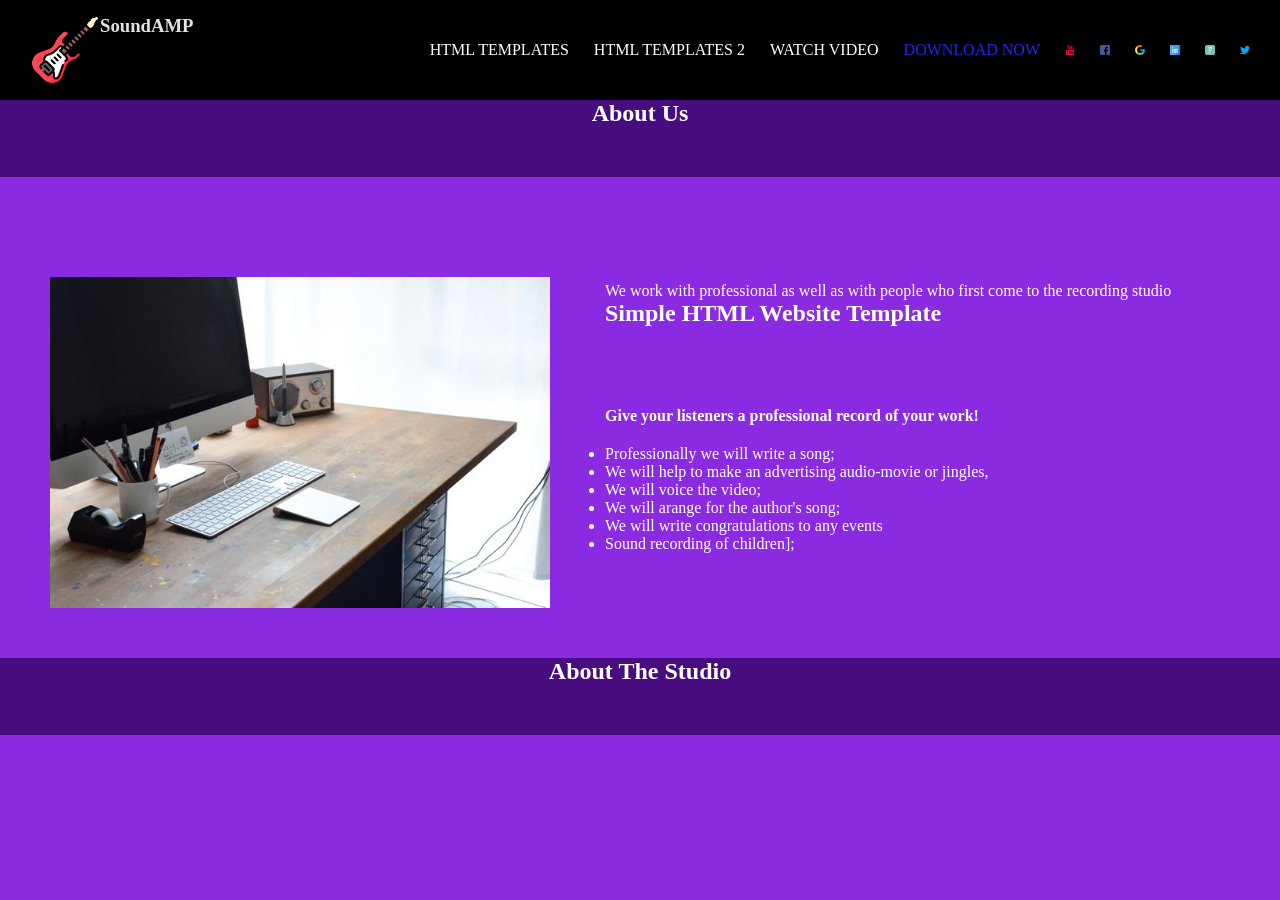
<file: #6/index.html>
<!DOCTYPE html>
<html>
<head>
    
    <title>Page Title</title>
    <link rel='stylesheet' href='main.css'>
</head>
<body>
    <header>
       <div class="box">
        <img src="electric-guitar.png" alt="">
        <h3>SoundAMP</h3>
         </div>
        
         <div class="menu">
         <div>HTML TEMPLATES</div>
        <div>HTML TEMPLATES 2</div>
        <div>WATCH VIDEO</div>
        <div style="color: rgb(36, 36, 243);">DOWNLOAD NOW</div>
      


        <img class="mb"   src="social.png" alt="">
        <img class="mb" src="facebook.png" alt="">
        <img class="mb" src="google.png" alt="">
        <img class="mb"  src="linkedin-logo.png" alt="">
        <img class="mb" src="letter-p.png" alt="">
        <img class="mb" src="twitter.png" alt="">
         </div>
         </header>

         
         
         <main>
            <section>
                <h1 class="st">About Us</h1>

                <div class="container">
                    <div class="row">

                        <img src="pexels-skylar-kang-6368906 (1).jpg" alt="">

                        <div class="content">
                    <p>We work with professional as well as with people who first come to the recording studio</p>

                      <h2 class="satauri">Simple HTML Website Template</h2>
                      
                      <h4 class="gv">Give your listeners a professional record of your work!</h4>
                    
                      <ul>
                        <li> Professionally we will write a song;</li>
                        <li> We will help to make an advertising audio-movie or jingles,</li>
                        <li> We will voice the video;</li>
                        <li> We will arange for the author's song;</li>
                        <li> We will write congratulations to any events</li>
                        <li> Sound recording of children];</li>
                      </ul>

                  </div>
                 </div>
                </div>

                <footer>
                    <h1>About The Studio</h1>
                </footer>

            </section>
         </main>

       





       
    </header>
    
</body>
</html>
</file>
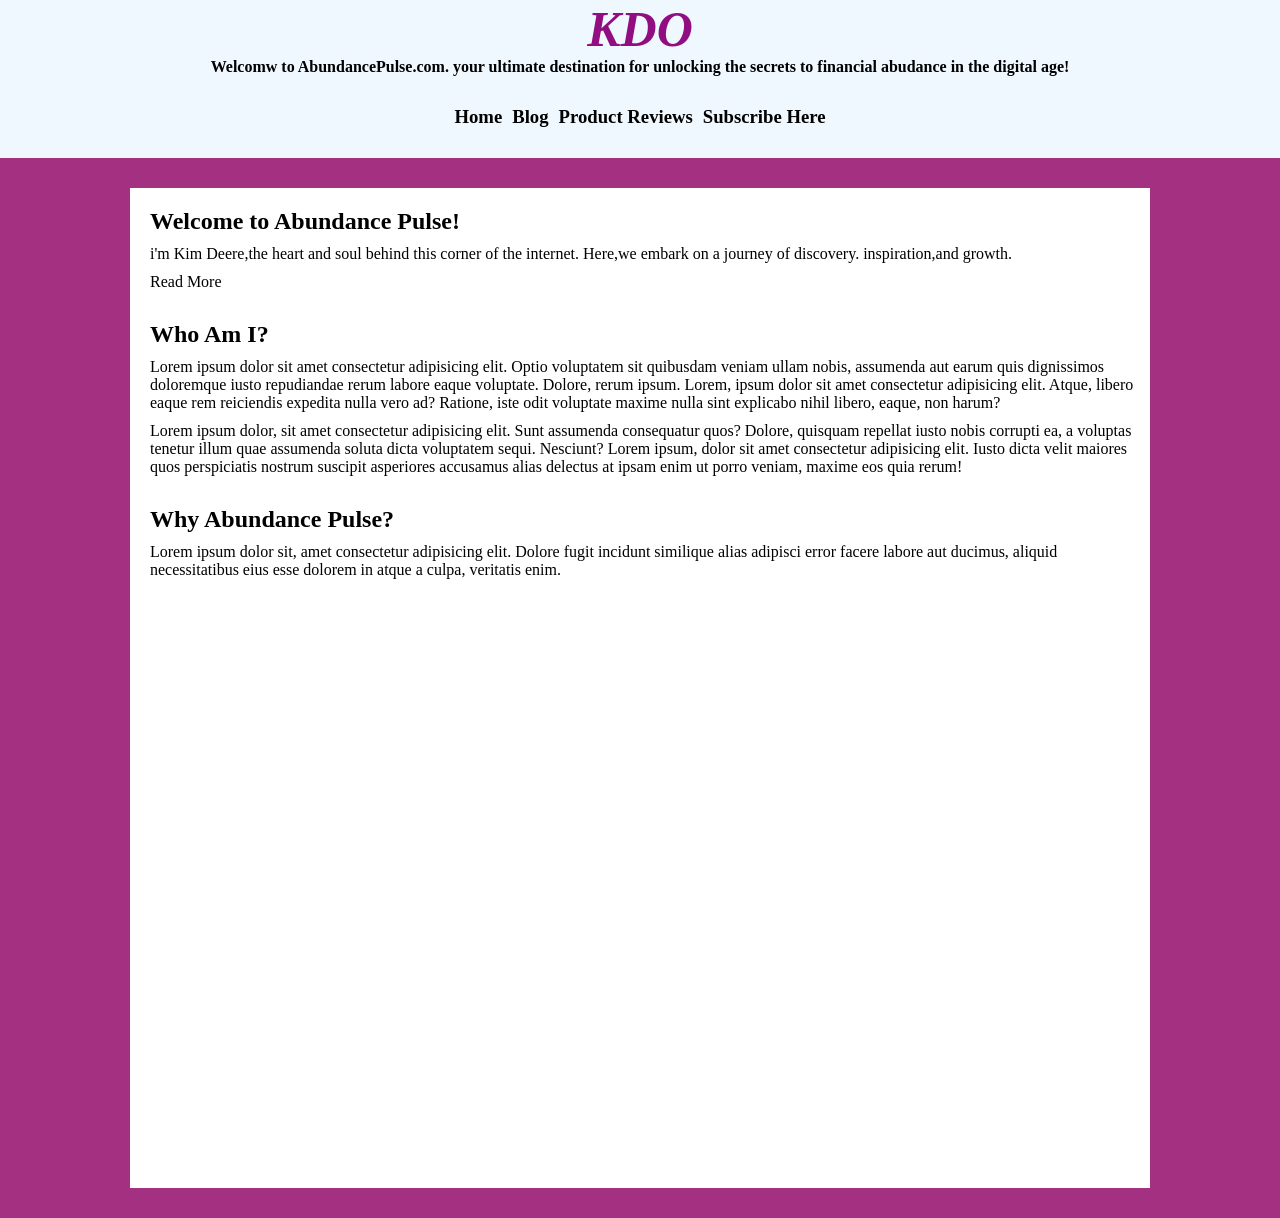
<file: second-page.html>
<!DOCTYPE html>
<html>
<head>
    <title>Page Title</title>
    <link rel='stylesheet' href='main.css'>
</head>
<body>
   <header>
    <h1>KDO</h1>
    <h4>Welcomw to AbundancePulse.com. your ultimate destination for unlocking the secrets to financial abudance in the digital age!</h4>
   
    <div class="rel" >
        
        <h3>Home</h3>
        <h3>Blog</h3>
        <h3>Product Reviews</h3>
        <h3>Subscribe Here</h3>

    </div>

</header>
<main>
    <section>
        <div class="box">
            <div class="tetri">
                <h2>Welcome to Abundance Pulse!</h2>
             
                <p> i'm Kim Deere,the heart and soul behind this corner of  the 
                    internet. Here,we embark on a journey of discovery. inspiration,and growth.

                </p>
                <p> Read More</p>

                <h2 >Who Am I?</h2>
                <p>Lorem ipsum dolor sit amet consectetur adipisicing elit. Optio voluptatem sit quibusdam veniam ullam nobis, assumenda aut earum quis dignissimos doloremque iusto repudiandae rerum labore eaque voluptate. Dolore, rerum ipsum.
                    Lorem, ipsum dolor sit amet consectetur adipisicing elit. Atque, libero eaque rem reiciendis expedita nulla vero ad? Ratione, iste odit voluptate maxime nulla sint explicabo nihil libero, eaque, non harum?
                </p>

                <p>Lorem ipsum dolor, sit amet consectetur adipisicing elit. Sunt assumenda consequatur quos? Dolore, quisquam repellat iusto nobis corrupti ea, a voluptas tenetur illum quae assumenda soluta dicta voluptatem sequi. Nesciunt?
                    Lorem ipsum, dolor sit amet consectetur adipisicing elit. Iusto dicta velit maiores quos perspiciatis nostrum suscipit asperiores accusamus alias delectus at ipsam enim ut porro veniam, maxime eos quia rerum!
                </p>
                <h2> Why Abundance Pulse?</h2>
                <p>Lorem ipsum dolor sit, amet consectetur adipisicing elit. Dolore fugit incidunt similique alias adipisci error facere labore aut ducimus, aliquid necessitatibus eius esse dolorem in atque a culpa, veritatis enim.
                    
                </p>

            
            
            </div>
        </div>
        
    </section>
</main>
    
</body>
</html>
</file>
<file: #6/main.css>
*{
    margin: 0;
    padding: 0;
}

body{
   background-color: blueviolet;
}

header{
    background-color: black;
    display: flex;
    justify-content: space-between;
    align-items: center;
    padding: 15px 30px;
    color: white;
    

    
}
.box{
    display: flex;
    flex-direction: row;
    color: rgb(226, 226, 226);
    
    
}
.box img{
     width: 70px;
    
}

.menu{
   display: flex;
    align-items: center;
    gap: 25px;
} 

.mb{
    display: flex;
    justify-content: flex-end;
    max-width: 10px;
    
}

.st{
    text-align: center;
    color: white;
    background-color: rgb(71, 13, 126);
    padding-bottom: 50px;
    
}
.row{
    display: flex;
    align-items: center;
    gap: 5px;
}

.row img{
    padding-top: 50px;
    width: 500px;
    margin: 50px;
}
.content{
   
    color: white;

    
    
}
.satauri{
    padding-bottom: 80px;
   
  
}
.gv{
    padding-bottom:20px ;
}



footer{
    color: white;
    background-color: rgb(71, 13, 126);
    padding-bottom: 50px;
    text-align: center;
}
</file>
<file: main.css>
*{
    margin: 0;
    padding: 0;
}
body{
    background-color: aliceblue;
}
.row{
    display: flex;
    flex-direction: row;
    flex-wrap: nowrap;
    gap: 10px;
    padding-left: 400px;
    background-color: rgb(122, 220, 220);


}


img{
    width: 300px;
    display: block;
    margin: 30px auto 0 ;
}
.container{
    margin: 0 auto;
}
.card{
    text-align: center;
    

}
.qvevit{
    margin-bottom: 50px;
}
.qv{
    margin-bottom: 20px;
    
}

.surati img{
    width: 1000px;
    margin: 0 auto;
    margin-top: 20px;

}

ul li{
    text-align: right;
    font-size: 30px;
    font-style: italic;
}

h1{
    text-align: center;
    font-style: italic;
    color: rgb(145, 13, 130);
    font-size: 50px;
}
h4{
    text-align: center;
}
.rel{
   display: flex;
    flex-direction: row;
    flex-wrap: nowrap;
    gap: 10px;
    justify-content: center;
    margin-top: 30px;
    margin-bottom: 30px;
}
.box{
    background-color: rgb(163, 48, 129);
    padding:30px ;
}
.tetri{
    background-color: white;
    width: 1000px;
    height: 1000px;
    margin: 0 auto;
    padding-left: 20px;
    
    

}
.tetri p{
    margin-bottom: 10px;
    
}

 .tetri h2{
    margin-bottom: 10px;
   
    padding-top: 20px;
 }
</file>
